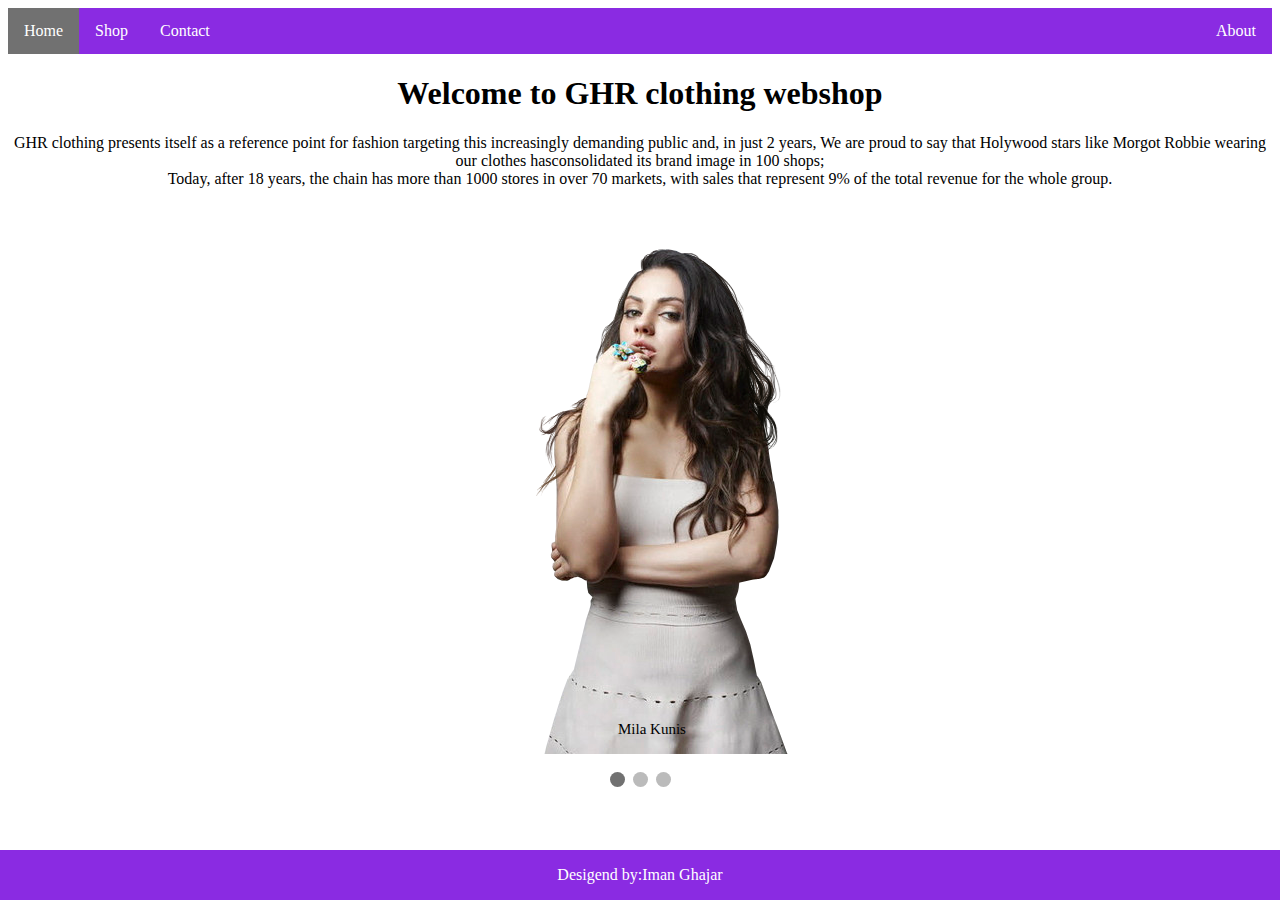
<file: index.html>
<!DOCTYPE html>
<html lang="en">
<head>
    <link rel="stylesheet" href="style.css">
    <meta charset="UTF-8">
    <meta name="viewport" content="width=device-width, initial-scale=1.0">
    <meta http-equiv="X-UA-Compatible" content="ie=edge">
    <title>PROV</title>
</head>
<body>

<!-- Website page navigations Starts -->

    <ul>
        <li>
          <a class="active" href="index.html">Home</a>
        </li>
        <li>
            <a href="shop.html">Shop</a>
          </li>
        <li><a href="contact.html">Contact</a></li>
        <li style="float:right"><a href="about.html">About</a></li>
      </ul>
      
<!-- OM WEBSIDAN -->

    <h1>Welcome to GHR clothing webshop</h1>
    <p>GHR clothing presents itself as a reference point for 
        fashion targeting this increasingly demanding public 
        and, in just 2 years, We are proud to say that Holywood 
        stars like Morgot Robbie wearing our clothes hasconsolidated
         its brand image 
        in 100 shops; <br>Today, after 18 years, the chain has
         more than 1000 stores in over 70 markets, with sales 
         that represent 9% of the total revenue for the whole 
         group.</p>

<!-- SLIDESHOW -->

    <div class="slideshow-container">
      
    <div class="mySlides fade">
      <div class="numbertext"></div>
      <img src="/pics/2.png" style="height: 50%" "width:100%">
      <div class="name">Mila Kunis</div>
    </div>
    
    <div class="mySlides fade">
      <div class="numbertext">3 / 3</div>
      <img src="/pics/3.png" style="height: 50%" "width:100%">
      <div class="name">Margot Robbie</div>
    </div>
    
    <div class="mySlides fade">
      <div class="numbertext"></div>
      <img src="/pics/4.png" style="height: 50%" "width:100%">
      <div class="name">Megan Fox</div>
    </div>
    
    <div class="mySlides fade">
      <div class="numbertext"></div>
      <img src="/pics/5.png" style="height: 50%" "width:100%">
      <div class="name">Margot Robbie</div>
    </div>

    </div>
    <br>
    
    <div style="text-align:center">
      <span class="dot"></span> 
      <span class="dot"></span> 
      <span class="dot"></span> 
    </div>

    <div class="footer">
        <p>Desigend by:Iman Ghajar</p>
    </div>
    <script src="app.js"></script>
</body>
</html>
</file>
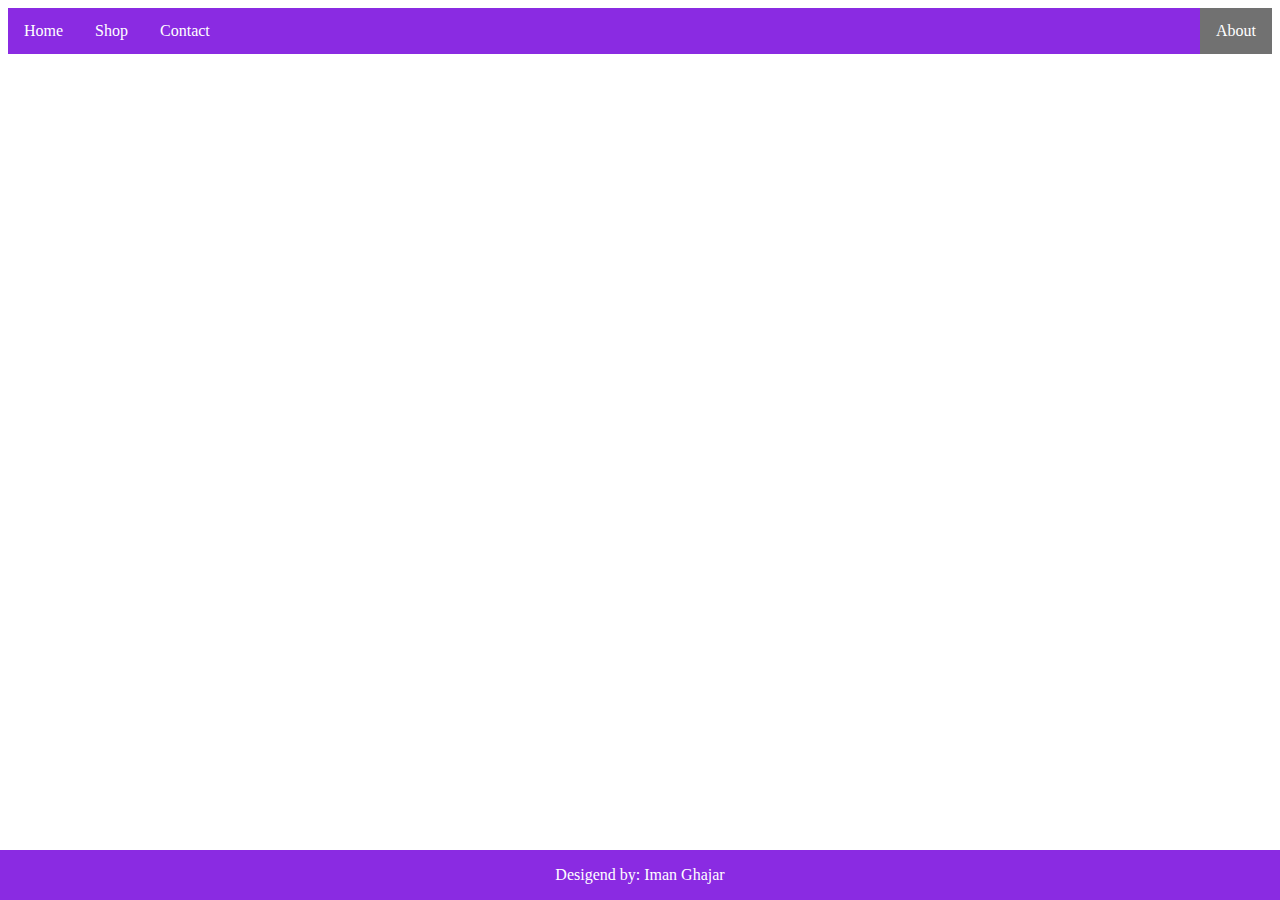
<file: about.html>
<!DOCTYPE html>
<html lang="en">
<head>
    <link rel="stylesheet" href="style.css">
    <meta charset="UTF-8">
    <meta name="viewport" content="width=device-width, initial-scale=1.0">
    <meta http-equiv="X-UA-Compatible" content="ie=edge">
    <title>PROV</title>
</head>
<body>

<!-- Website page navigations Starts -->

    <ul>
        <li>
          <a href="index.html">Home</a>
        </li>
        
        <li>
            <a href="Shop.html">Shop</a>
          </li>
        <li><a href="contact.html">Contact</a></li>
        <li style="float:right"><a class="active" href="about.html">About</a></li>
      </ul>


    </div>

    <div class="footer">
        <p>Desigend by:
            Iman Ghajar</p>
    </div>
    <script src="app.js"></script>
</body>
</html>
</file>
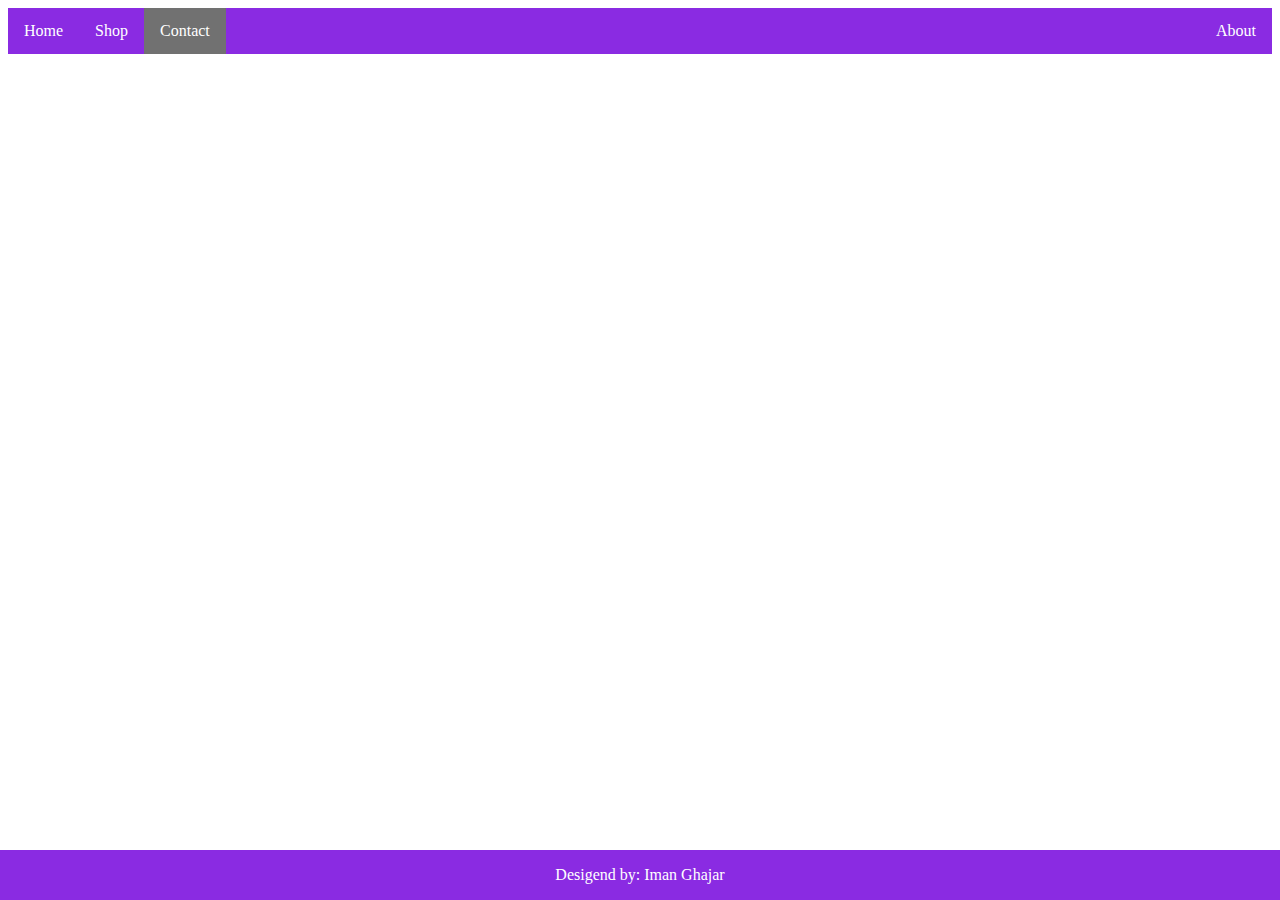
<file: contact.html>
<!DOCTYPE html>
<html lang="en">
<head>
    <link rel="stylesheet" href="style.css">
    <meta charset="UTF-8">
    <meta name="viewport" content="width=device-width, initial-scale=1.0">
    <meta http-equiv="X-UA-Compatible" content="ie=edge">
    <title>PROV</title>
</head>
<body>

<!-- Website page navigations Starts -->

    <ul>
        <li>
          <a href="index.html">Home</a>
        </li>
        
        <li>
            <a href="Shop.html">Shop</a>
          </li>
        <li><a class="active" href="contact.html">Contact</a></li>
        <li style="float:right"><a href="about.html">About</a></li>
      </ul>


    </div>

    

    <div class="footer">
        <p>Desigend by:
            Iman Ghajar</p>
    </div>
    <script src="app.js"></script>
</body>
</html>
</file>
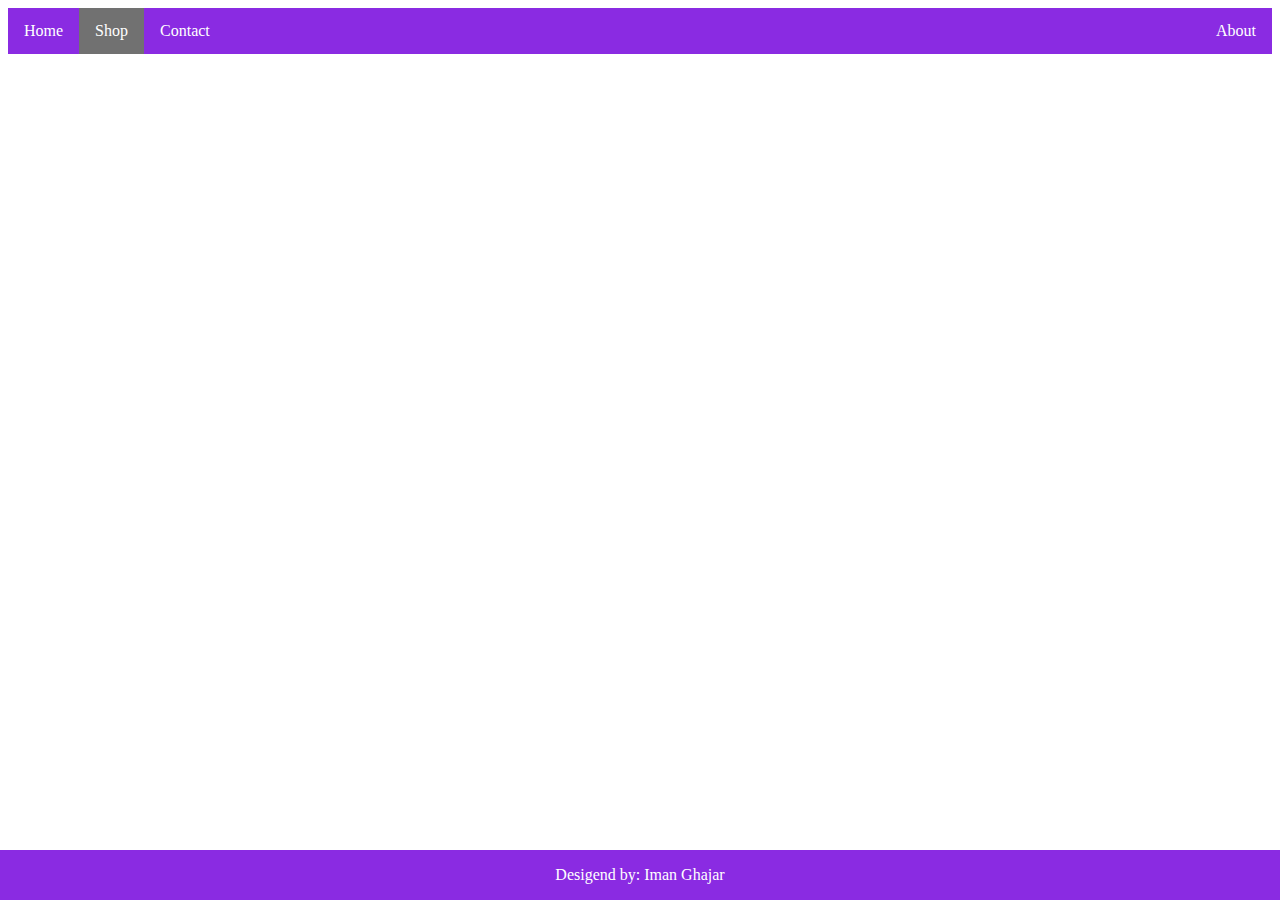
<file: shop.html>
<!DOCTYPE html>
<html lang="en">
<head>
    <link rel="stylesheet" href="style.css">
    <meta charset="UTF-8">
    <meta name="viewport" content="width=device-width, initial-scale=1.0">
    <meta http-equiv="X-UA-Compatible" content="ie=edge">
    <title>PROV</title>
</head>
<body>

<!-- Website page navigations Starts -->

    <ul>
        <li>
          <a href="index.html">Home</a>
        </li>
        
        <li>
            <a class="active" href="Shop.html">Shop</a>
          </li>
        <li><a href="contact.html">Contact</a></li>
        <li style="float:right"><a href="about.html">About</a></li>
      </ul>


    </div>

    <div class="footer">
        <p>Desigend by:
            Iman Ghajar</p>
    </div>
    <script src="app.js"></script>
</body>
</html>
</file>
<file: style.css>
/* NavBar */
ul {
    list-style-type: none;
    margin: 0;
    padding: 0;
    overflow: hidden;
    background-color:blueviolet;
    width: 100%;

}

li {
    float: left;
}

li a {
    display: block;
    color: white;
    text-align: center;
    padding: 14px 16px;
    text-decoration: none;
}

li a:hover:not(.active) {
    background-color: #111;
}


/* Slideshow container */
.slideshow-container {
  max-width: 1000px;
  position: relative;
  margin: auto;
}

img {
    display: block;
    margin-left: auto;
    margin-right: auto;
}

/* Caption text */
.name {
  color: black;
  font-size: 15px;
  padding: 8px 12px;
  position: absolute;
  bottom: 8px;
  width: 100%;
  text-align: center;
}

/* Number text (1/3 etc) */
.numbertext {
  color: #f2f2f2;
  font-size: 12px;
  padding: 8px 12px;
  position: absolute;
  top: 0;
}

/* The dots/bullets/indicators */
.dot {
  height: 15px;
  width: 15px;
  margin: 0 2px;
  background-color: #bbb;
  border-radius: 50%;
  display: inline-block;
  transition: background-color 0.6s ease;
}

.active {
  background-color: #717171;
}

/* Fading animation */
.fade {
  -webkit-animation-name: fade;
  -webkit-animation-duration: 1.5s;
  animation-name: fade;
  animation-duration: 1.5s;
}

@-webkit-keyframes fade {
  from {opacity: .4} 
  to {opacity: 1}
}

@keyframes fade {
  from {opacity: .4} 
  to {opacity: 1}
}

/* On smaller screens, decrease text size */
@media only screen and (max-width: 300px) {
  .text {font-size: 11px}
}


h1 {
    text-align: center;
}

p {
    text-align: center;
}

/* FOOOTER */

.footer {
    position: fixed;
    left: 0;
    bottom: 0;
    width: 100%;
    background-color: blueviolet;
    color: white;
    text-align: center;
 }





 /* DROP DOWN MENAU */
</file>
